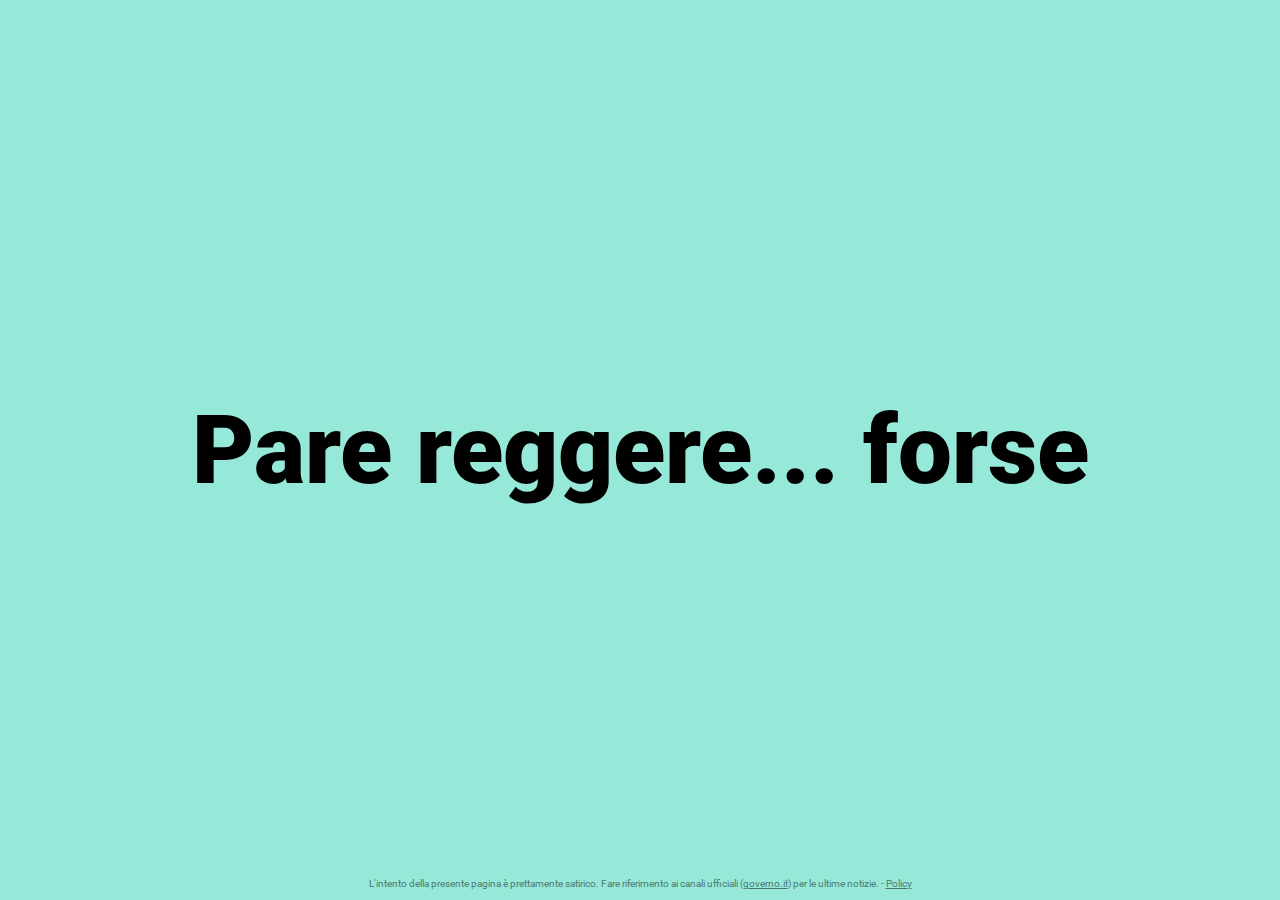
<file: index.html>
<!DOCTYPE html>
<html lang="it">
<head>
  <!-- This Google Analytics snippet does not use any tracking cookie, please check our policy.html for further detail -->
  <!-- Global site tag (gtag.js) - Google Analytics -->
  <script async src="https://www.googletagmanager.com/gtag/js?id=G-K9XGPGD3KJ"></script>
  <script>
    window.dataLayer = window.dataLayer || [];
    function gtag(){dataLayer.push(arguments);}
    gtag('js', new Date());

    gtag('config', 'G-K9XGPGD3KJ', {
        client_storage: 'none',
        cookie_expires: 0,
        anonymize_ip: true,
    });
  </script>
  <meta charset="UTF-8">
  <link rel="stylesheet" type="text/css" href="style.css">
  <title>È caduto il governo?</title>
  <meta name="description" content="Entra e scopri se il governo è già caduto!">
  <meta property="og:type" content="website">
  <meta property="og:url" content="https://www.ecadutoilgoverno.it/">
  <meta property="og:site_name" content="È caduto il governo?">
  <meta property="og:title" content="È caduto il governo?">
  <meta property="og:description" content="Entra e scopri se il governo è già caduto!"> 
</head>
<body>
  <div id="centering">
    <h1 id="title"></h1>
  </div>
  <p id="footer">L'intento della presente pagina è prettamente satirico. Fare riferimento ai canali ufficiali (<a href="https://www.governo.it/">governo.it</a>) per le ultime notizie. &dash; <a href='policy.html'>Policy</a></p>
  <script src="main.js"></script>
</body>
</html>
</file>
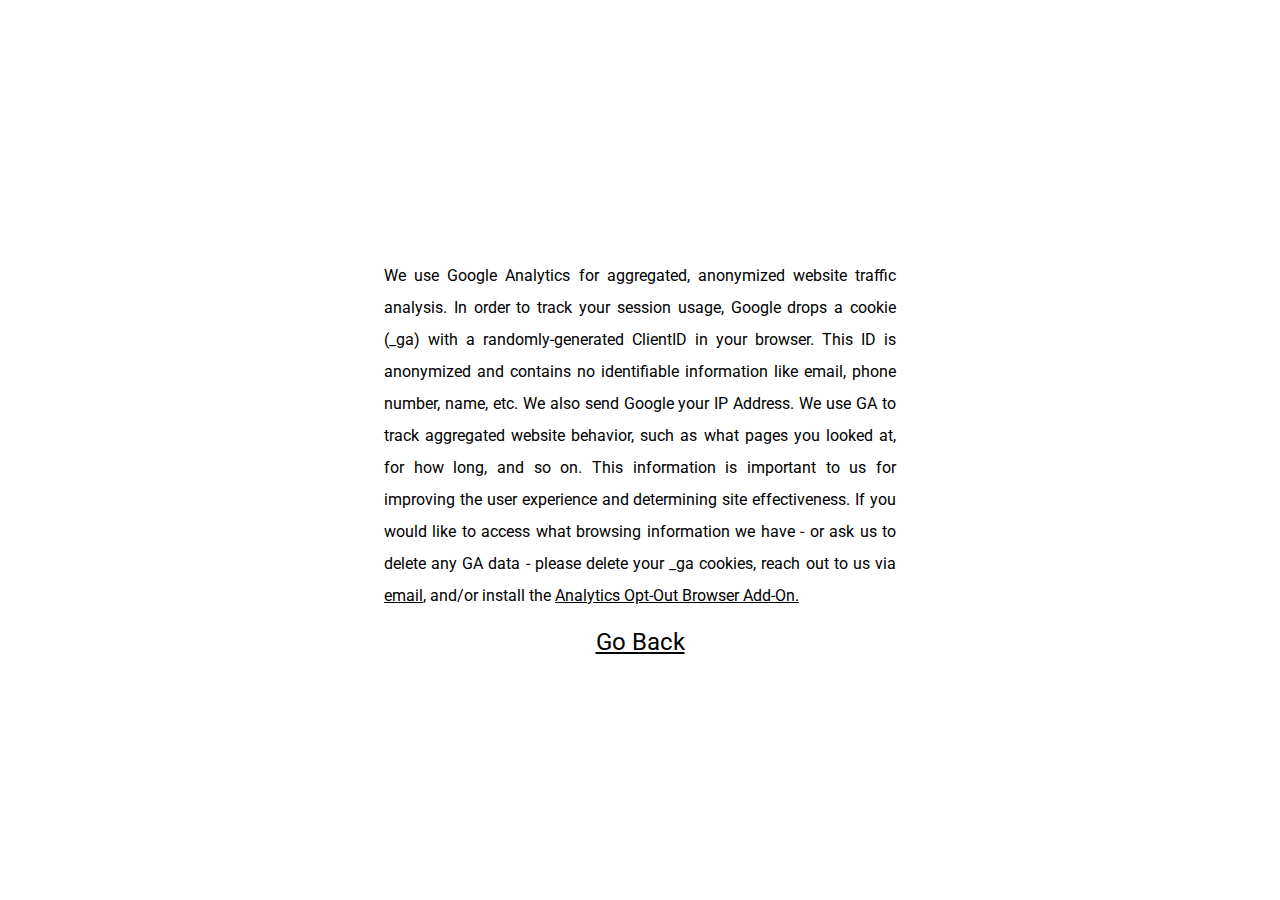
<file: policy.html>
<!DOCTYPE html>
<html lang="it">
<head>
  <meta charset="UTF-8">
  <link rel="stylesheet" type="text/css" href="style.css">
  <title>Privacy Policy</title>
</head>
<body>
  <div id="centering">
    <p id="policy">We use Google Analytics for aggregated, anonymized website traffic analysis. In order to track your session usage, Google drops a cookie (_ga) with a randomly-generated ClientID in your browser. This ID is anonymized and contains no identifiable information like email, phone number, name, etc. We also send Google your IP Address. We use GA to track aggregated website behavior, such as what pages you looked at, for how long, and so on. This information is important to us for improving the user experience and determining site effectiveness. If you would like to access what browsing information we have - or ask us to delete any GA data - please delete your _ga cookies, reach out to us via <a href="mailto:madrhacks@gmail.com">email</a>, and/or install the <a href="https://tools.google.com/dlpage/gaoptout">Analytics Opt-Out Browser Add-On.</a></p>
    <a id="policygoback" href="/">Go Back</a>
  </div>
</body>
</html>
</file>
<file: style.css>
@import url('https://fonts.googleapis.com/css2?family=Roboto:wght@400;900&display=swap');

html, body {
  height: 100%;
  width: 100%;
  margin: 0;
  font-family: 'Roboto', sans-serif;
}

a {
  color: #000000;
}

div#centering {
  height: 100%;
  width: 100%;
  display: flex;
  flex-direction: column;
  align-items: center;
  justify-content: center;
}

h1#title {
  font-weight: 900;
  font-size: 6em;
  max-width: 80%;
  text-align: center;
}

p#footer {
  position: absolute;
  bottom: 0;
  width: 100%;
  font-size: .65em;
  text-align: center;
  opacity: 50%;
}

p#policy {
  width: 40%;
  line-height: 2em;
  text-align: justify;
}

a#policygoback {
  font-size: 1.5em;
}
</file>
